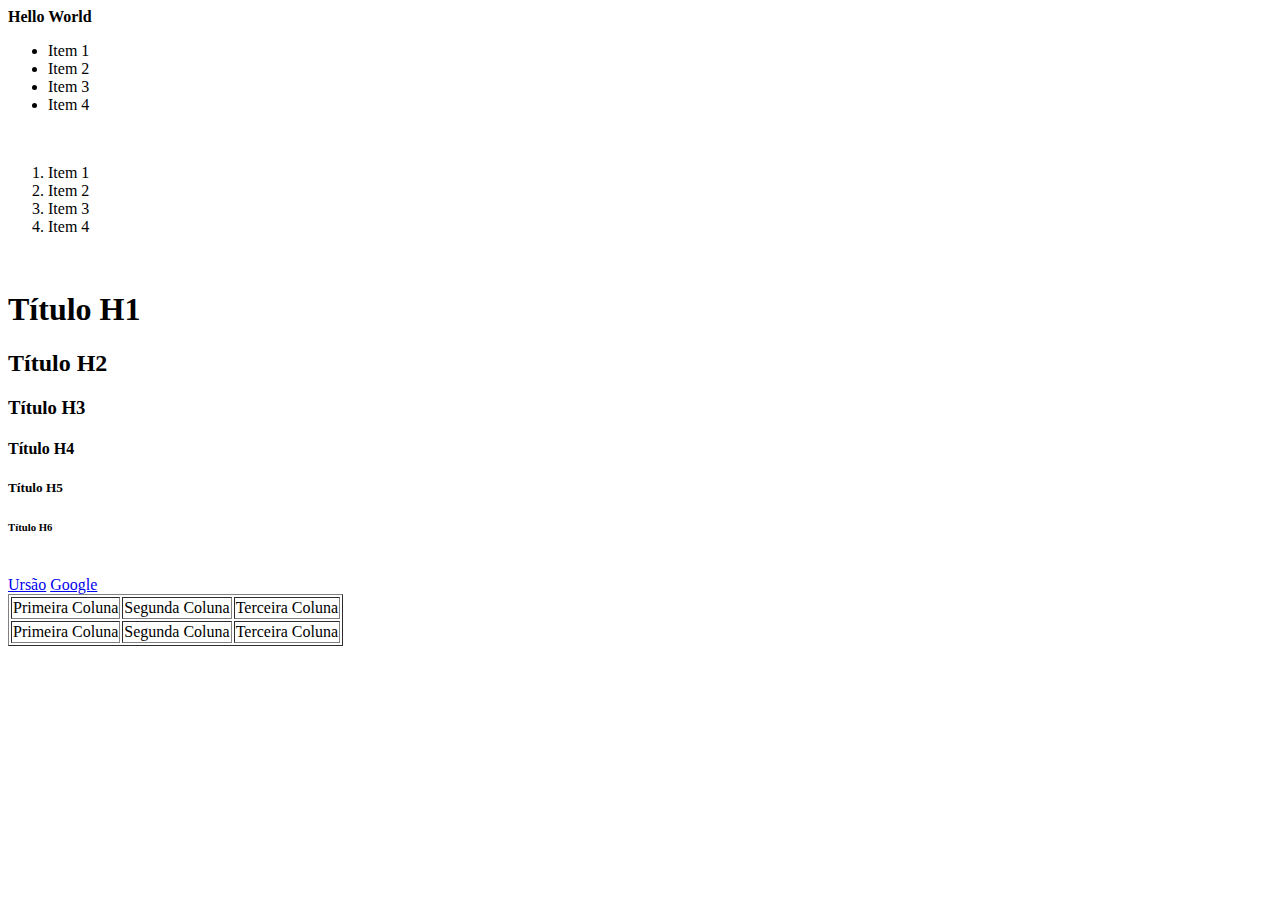
<file: index.html>
<!DOCTYPE html>
<html lang="pt-br">
<head>
    <meta charset="UTF-8">
    <meta http-equiv="X-UA-Compatible" content="IE=edge">
    <meta name="viewport" content="width=device-width, initial-scale=1.0">
    <title>Criação do site</title>
</head>
<body>
    <b>Hello World</b>   
    <br>
    <!--Criação da lista não ordenada-->
    <ul>
        <li>Item 1</li>
        <li>Item 2</li>
        <li>Item 3</li>
        <li>Item 4</li>
    </ul>
    <br>
    <!--Criação da lista não ordenada-->
    <ol>
        <li>Item 1</li>
        <li>Item 2</li>
        <li>Item 3</li>
        <li>Item 4</li>
    </ol>
    <br>
    <!--Criação da Titulo-->
    <h1>Título H1</h1>
    <h2>Título H2</h2>
    <h3>Título H3</h3>
    <h4>Título H4</h4>
    <h5>Título H5</h5>
    <h6>Título H6</h6>
    <br>
    <!-- Criação da Link -->
    <a href= "anderson.html">Ursão</a>
    <a href="https://google.com">Google</a>
    <br>
    <table border="1">
        <tr>
            <td>Primeira Coluna</td>
            <td>Segunda Coluna</td>
            <td>Terceira Coluna</td>
        </tr>
        <tr>
            <td>Primeira Coluna</td>
            <td>Segunda Coluna</td>
            <td>Terceira Coluna</td> 
        </tr>
    </table>
</body>
</html>
</file>
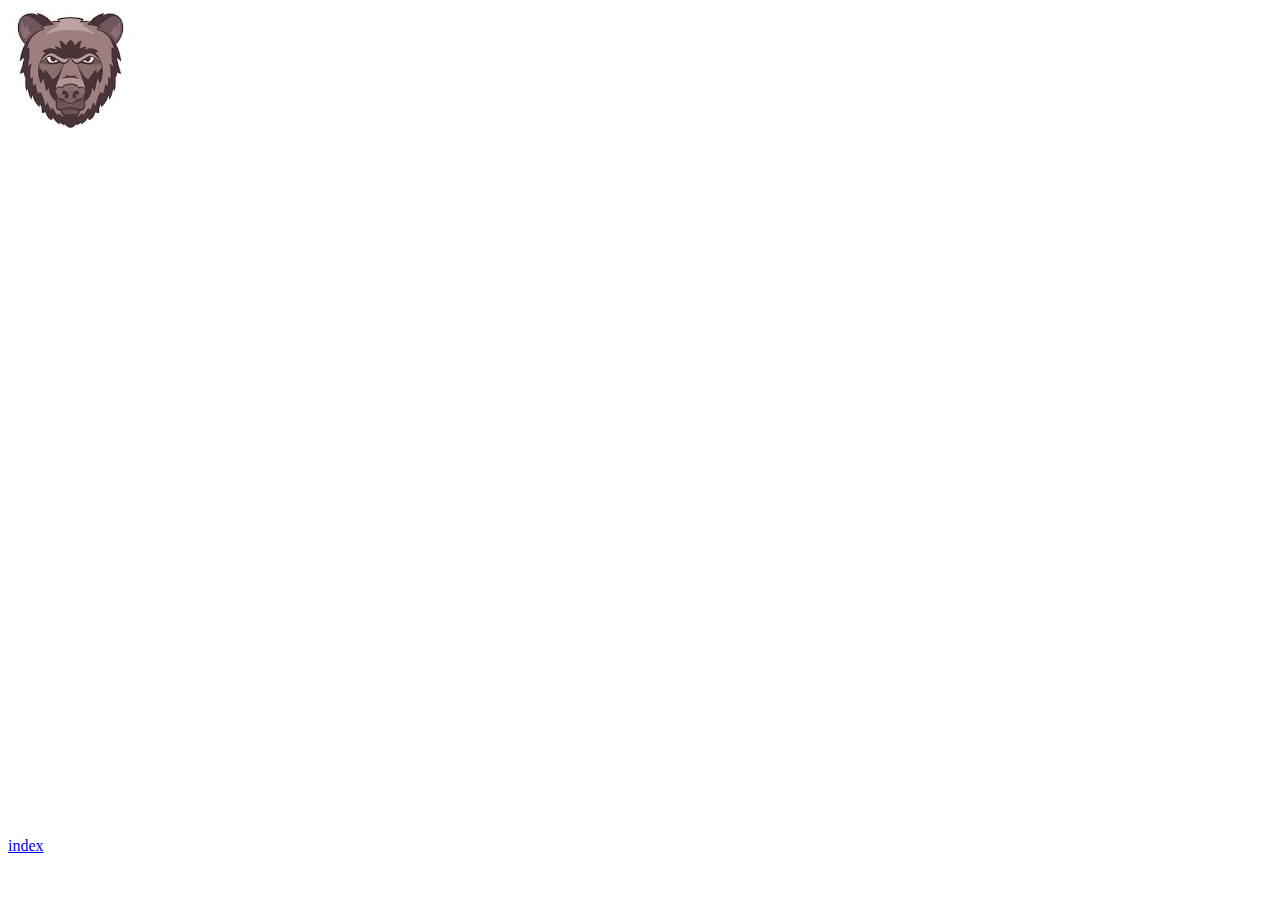
<file: anderson.html>
<!DOCTYPE html>
<html lang="pt-br">
<head>
    <meta charset="UTF-8">
    <meta http-equiv="X-UA-Compatible" content="IE=edge">
    <meta name="viewport" content="width=device-width, initial-scale=1.0">
    <title>Ursão</title>
</head>
<body>
    <img src="imagem/urso.png" alt="ursola">
    <br>
    <iframe width="1237" height="696" src="https://www.youtube.com/embed/N6WN4xJ8Xe4" title="YouTube video player" frameborder="0" allow="accelerometer; autoplay; clipboard-write; encrypted-media; gyroscope; picture-in-picture" allowfullscreen></iframe>
    <br>
    <a href="index.html">index</a>
</body>
</html>
</file>
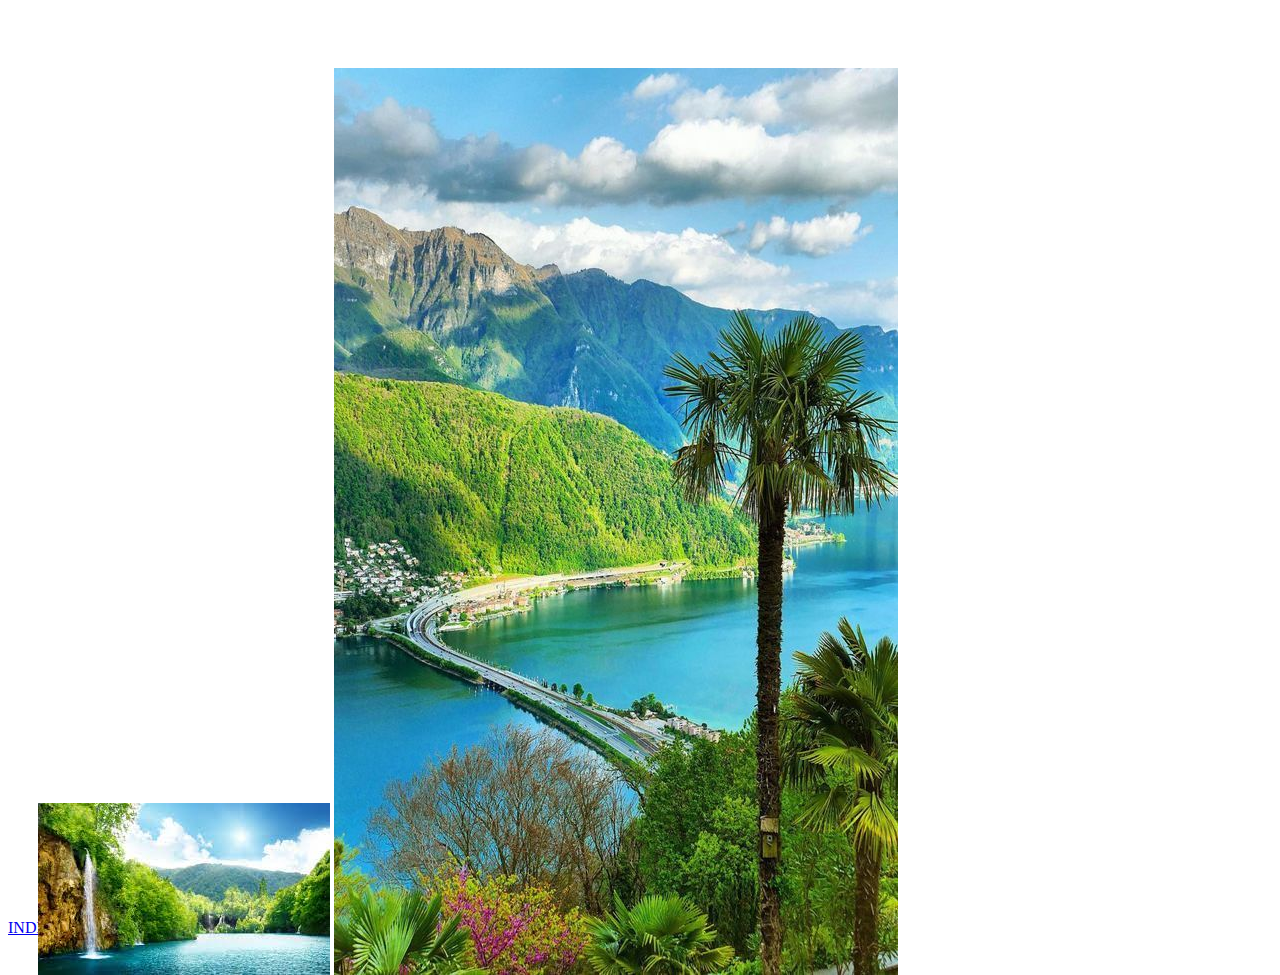
<file: imagens.html>
<!DOCTYPE html>
<html lang="en">
<head>
    <meta charset="UTF-8">
    <meta http-equiv="X-UA-Compatible" content="IE=edge">
    <meta name="viewport" content="width=device-width, initial-scale=1.0">
    <title>Document</title>
    <link rel="stylesheet" type="text/css" href="css/style.css">
</head>
<body>
    <img src="imagem/paisagem1.jpg" alt="paisagem1" class="imgs">
    <img src="imagem/paisagem2.jpg" alt="paisagem2" class="imgs">
    <br>
    <a href="index1.html">INDEX</a>
</body>
</html>
</file>
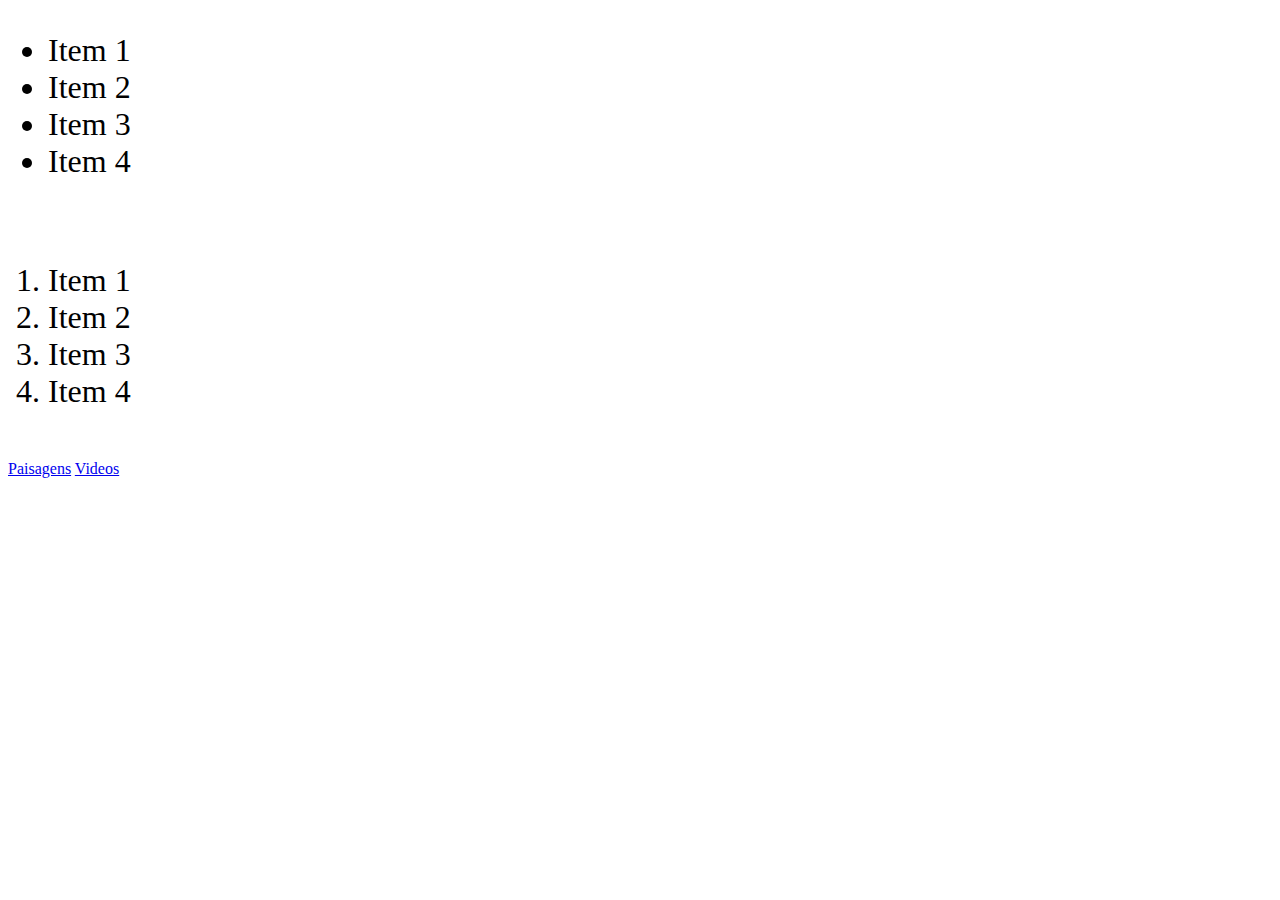
<file: index1.html>
<!DOCTYPE html>
<html lang="en">
<head>
    <meta charset="UTF-8">
    <meta http-equiv="X-UA-Compatible" content="IE=edge">
    <meta name="viewport" content="width=device-width, initial-scale=1.0">
    <title>Document</title>
    <link rel="stylesheet" type="text/css"  href="css/style.css">
</head>
<body>

    <!--Criação da lista não ordenada-->
    <ul style="font-size: 2rem;"> 
        <li>Item 1</li>
        <li>Item 2</li>
        <li>Item 3</li>
        <li>Item 4</li>
    </ul>
    <br>
    <!--Criação da lista ordenada-->
    <ol style="font-size: 2rem;">
        <li>Item 1</li>
        <li>Item 2</li>
        <li>Item 3</li>
        <li>Item 4</li>
    </ol>
    <br>
    <a href="imagens.html">Paisagens</a>
    <a href="videos.html">Videos</a>
</body>
</html>
</file>
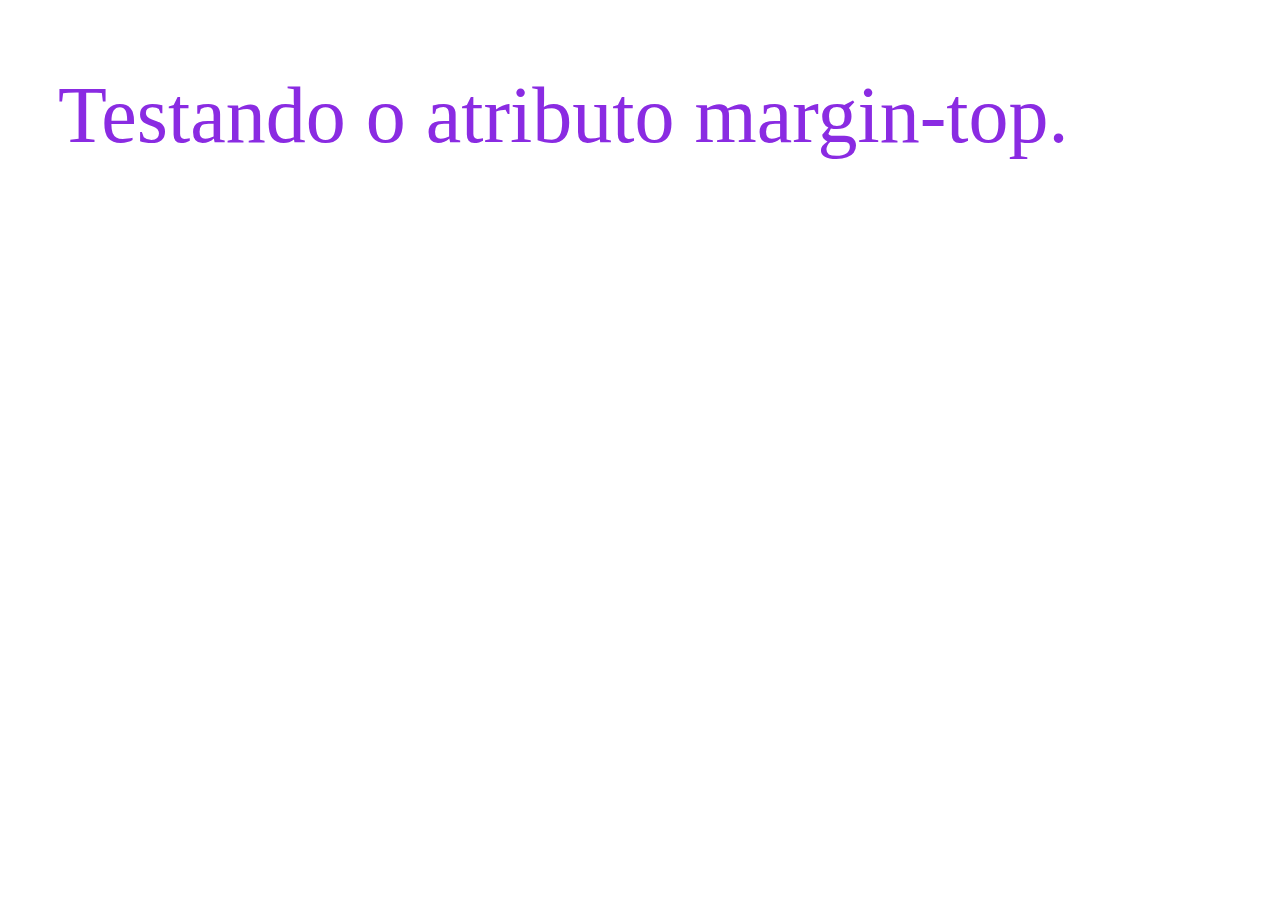
<file: testecss.html>
<!DOCTYPE html>
    <html lang="en">
    <head>
        <meta charset="UTF-8">
        <meta http-equiv="X-UA-Compatible" content="IE=edge">
        <meta name="viewport" content="width=device-width, initial-scale=1.0">
        <title>HTML5 - Fundamentos do CSS</title>
        <link rel="stylesheet" href="css/style.css" type="text/css">
    </head>
    <body>
        <!-- Criação de parágrafo -->
        <p>
            Testando o atributo margin-top.
        </p>
    </body>
    </html>
</file>
<file: css/style.css>
#img1{
    width: 540px;
    height: 320px;
    position: absolute; left: 30px; top: 60px;
}
#img2{
    width: 540px;
    height: 320px;
    position: absolute; left: 600px; top: 60px;
}
p{
    font-size: 5rem;
    color: blueviolet;
    margin-top: 70px;
    margin-left: 50px;
}
.imgs{
    position: relative; left: 30px; top: 60px;
}
</file>
